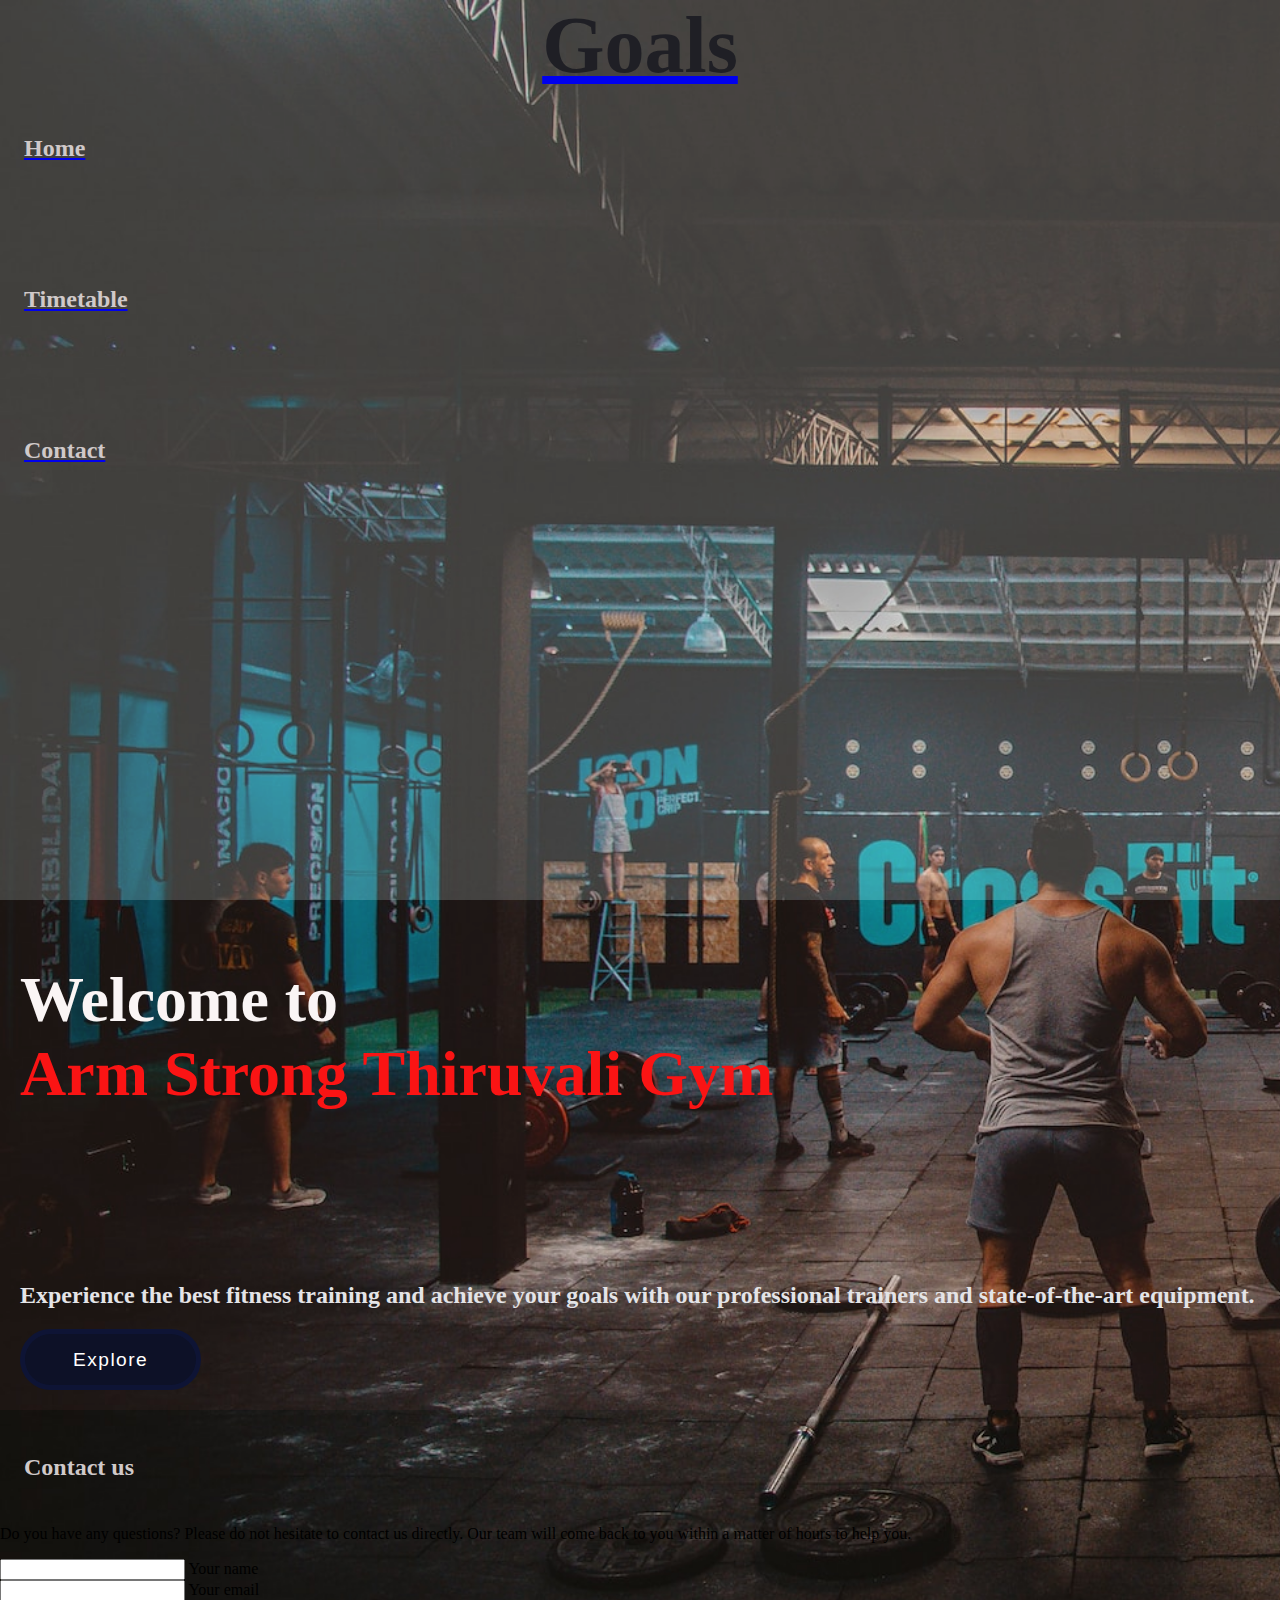
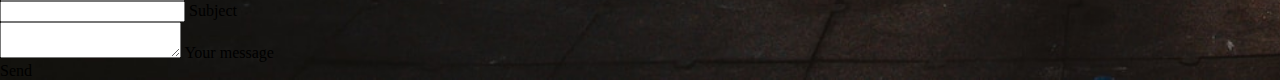
<file: index.html>
<!DOCTYPE html>
<html lang="en">
<head>
  <meta charset="UTF-8">
  <meta name="viewport" content="width=device-width, initial-scale=1.0">
  <link href="https://cdn.jsdelivr.net/npm/bootstrap@5.3.0/dist/css/bootstrap.min.css" rel="stylesheet" integrity="sha384-9ndCyUaIbzAi2FUVXJi0CjmCapSmO7SnpJef0486qhLnuZ2cdeRhO02iuK6FUUVM" crossorigin="anonymous"> 
  <link rel="stylesheet" href="styles.css">
  <title>Arm Strong Thiruvali</title>
</head>
<body>
  <div class="container-fluid">
    <div class="row">
      <div class="col-md-2 sidebar">
        <nav class="navbar">
          <a class="navbar-brand" href="#">
            <h3 class="heading">
              Goals
            </h3>
          </a>
          <a class="navbar-brand" href="#"><h2>Home</h2></a>
          <br><br>
          <a class="navbar-brand" href="time_table.html"><h2>Timetable</h2></a>
          <br><br>
          <a class="navbar-brand" href="contact.html"><h2>Contact</h2></a>
        </nav>
      </div>
      <div class=" main col-md-10 content ">
        <h1>Welcome to <br><span class="span1" style="color: rgb(250, 20, 20);">Arm Strong Thiruvali Gym</span></h1>
        <p>Experience the best fitness training and achieve your goals with our professional trainers and state-of-the-art equipment.</p>
        <div class="voltage-button">
          <a href="gym_services.html">
          <button>Explore</button>
          <svg version="1.1" xmlns="http://www.w3.org/2000/svg" x="0px" y="0px" viewBox="0 0 234.6 61.3" preserveAspectRatio="none" xml:space="preserve">
         
            <filter id="glow">
              <feGaussianBlur class="blur" result="coloredBlur" stdDeviation="2"></feGaussianBlur>
              <feTurbulence type="fractalNoise" baseFrequency="0.075" numOctaves="0.3" result="turbulence"></feTurbulence>
          <feDisplacementMap in="SourceGraphic" in2="turbulence" scale="30" xChannelSelector="R" yChannelSelector="G" result="displace"></feDisplacementMap>
              <feMerge>
                <feMergeNode in="coloredBlur"></feMergeNode>
                <feMergeNode in="coloredBlur"></feMergeNode>
                <feMergeNode in="coloredBlur"></feMergeNode>
                <feMergeNode in="displace"></feMergeNode>
                <feMergeNode in="SourceGraphic"></feMergeNode>
              </feMerge>
            </filter>
            <path class="voltage line-1" d="m216.3 51.2c-3.7 0-3.7-1.1-7.3-1.1-3.7 0-3.7 6.8-7.3 6.8-3.7 0-3.7-4.6-7.3-4.6-3.7 0-3.7 3.6-7.3 3.6-3.7 0-3.7-0.9-7.3-0.9-3.7 0-3.7-2.7-7.3-2.7-3.7 0-3.7 7.8-7.3 7.8-3.7 0-3.7-4.9-7.3-4.9-3.7 0-3.7-7.8-7.3-7.8-3.7 0-3.7-1.1-7.3-1.1-3.7 0-3.7 3.1-7.3 3.1-3.7 0-3.7 10.9-7.3 10.9-3.7 0-3.7-12.5-7.3-12.5-3.7 0-3.7 4.6-7.3 4.6-3.7 0-3.7 4.5-7.3 4.5-3.7 0-3.7 3.6-7.3 3.6-3.7 0-3.7-10-7.3-10-3.7 0-3.7-0.4-7.3-0.4-3.7 0-3.7 2.3-7.3 2.3-3.7 0-3.7 7.1-7.3 7.1-3.7 0-3.7-11.2-7.3-11.2-3.7 0-3.7 3.5-7.3 3.5-3.7 0-3.7 3.6-7.3 3.6-3.7 0-3.7-2.9-7.3-2.9-3.7 0-3.7 8.4-7.3 8.4-3.7 0-3.7-14.6-7.3-14.6-3.7 0-3.7 5.8-7.3 5.8-2.2 0-3.8-0.4-5.5-1.5-1.8-1.1-1.8-2.9-2.9-4.8-1-1.8 1.9-2.7 1.9-4.8 0-3.4-2.1-3.4-2.1-6.8s-9.9-3.4-9.9-6.8 8-3.4 8-6.8c0-2.2 2.1-2.4 3.1-4.2 1.1-1.8 0.2-3.9 2-5 1.8-1 3.1-7.9 5.3-7.9 3.7 0 3.7 0.9 7.3 0.9 3.7 0 3.7 6.7 7.3 6.7 3.7 0 3.7-1.8 7.3-1.8 3.7 0 3.7-0.6 7.3-0.6 3.7 0 3.7-7.8 7.3-7.8h7.3c3.7 0 3.7 4.7 7.3 4.7 3.7 0 3.7-1.1 7.3-1.1 3.7 0 3.7 11.6 7.3 11.6 3.7 0 3.7-2.6 7.3-2.6 3.7 0 3.7-12.9 7.3-12.9 3.7 0 3.7 10.9 7.3 10.9 3.7 0 3.7 1.3 7.3 1.3 3.7 0 3.7-8.7 7.3-8.7 3.7 0 3.7 11.5 7.3 11.5 3.7 0 3.7-1.4 7.3-1.4 3.7 0 3.7-2.6 7.3-2.6 3.7 0 3.7-5.8 7.3-5.8 3.7 0 3.7-1.3 7.3-1.3 3.7 0 3.7 6.6 7.3 6.6s3.7-9.3 7.3-9.3c3.7 0 3.7 0.2 7.3 0.2 3.7 0 3.7 8.5 7.3 8.5 3.7 0 3.7 0.2 7.3 0.2 3.7 0 3.7-1.5 7.3-1.5 3.7 0 3.7 1.6 7.3 1.6s3.7-5.1 7.3-5.1c2.2 0 0.6 9.6 2.4 10.7s4.1-2 5.1-0.1c1 1.8 10.3 2.2 10.3 4.3 0 3.4-10.7 3.4-10.7 6.8s1.2 3.4 1.2 6.8 1.9 3.4 1.9 6.8c0 2.2 7.2 7.7 6.2 9.5-1.1 1.8-12.3-6.5-14.1-5.5-1.7 0.9-0.1 6.2-2.2 6.2z" fill="transparent" stroke="#fff"></path>
            <path class="voltage line-2" d="m216.3 52.1c-3 0-3-0.5-6-0.5s-3 3-6 3-3-2-6-2-3 1.6-6 1.6-3-0.4-6-0.4-3-1.2-6-1.2-3 3.4-6 3.4-3-2.2-6-2.2-3-3.4-6-3.4-3-0.5-6-0.5-3 1.4-6 1.4-3 4.8-6 4.8-3-5.5-6-5.5-3 2-6 2-3 2-6 2-3 1.6-6 1.6-3-4.4-6-4.4-3-0.2-6-0.2-3 1-6 1-3 3.1-6 3.1-3-4.9-6-4.9-3 1.5-6 1.5-3 1.6-6 1.6-3-1.3-6-1.3-3 3.7-6 3.7-3-6.4-6-6.4-3 2.5-6 2.5h-6c-3 0-3-0.6-6-0.6s-3-1.4-6-1.4-3 0.9-6 0.9-3 4.3-6 4.3-3-3.5-6-3.5c-2.2 0-3.4-1.3-5.2-2.3-1.8-1.1-3.6-1.5-4.6-3.3s-4.4-3.5-4.4-5.7c0-3.4 0.4-3.4 0.4-6.8s2.9-3.4 2.9-6.8-0.8-3.4-0.8-6.8c0-2.2 0.3-4.2 1.3-5.9 1.1-1.8 0.8-6.2 2.6-7.3 1.8-1 5.5-2 7.7-2 3 0 3 2 6 2s3-0.5 6-0.5 3 5.1 6 5.1 3-1.1 6-1.1 3-5.6 6-5.6 3 4.8 6 4.8 3 0.6 6 0.6 3-3.8 6-3.8 3 5.1 6 5.1 3-0.6 6-0.6 3-1.2 6-1.2 3-2.6 6-2.6 3-0.6 6-0.6 3 2.9 6 2.9 3-4.1 6-4.1 3 0.1 6 0.1 3 3.7 6 3.7 3 0.1 6 0.1 3-0.6 6-0.6 3 0.7 6 0.7 3-2.2 6-2.2 3 4.4 6 4.4 3-1.7 6-1.7 3-4 6-4 3 4.7 6 4.7 3-0.5 6-0.5 3-0.8 6-0.8 3-3.8 6-3.8 3 6.3 6 6.3 3-4.8 6-4.8 3 1.9 6 1.9 3-1.9 6-1.9 3 1.3 6 1.3c2.2 0 5-0.5 6.7 0.5 1.8 1.1 2.4 4 3.5 5.8 1 1.8 0.3 3.7 0.3 5.9 0 3.4 3.4 3.4 3.4 6.8s-3.3 3.4-3.3 6.8 4 3.4 4 6.8c0 2.2-6 2.7-7 4.4-1.1 1.8 1.1 6.7-0.7 7.7-1.6 0.8-4.7-1.1-6.8-1.1z" fill="transparent" stroke="#fff"></path>
          </svg>
          <div class="dots">
            <div class="dot dot-1"></div>
            <div class="dot dot-2"></div>
            <div class="dot dot-3"></div>
            <div class="dot dot-4"></div>
            <div class="dot dot-5"></div>
          </div>
        </a>
        </div>
      </div>
    </div>
  </div>
  <!--Section: Contact v.2-->
<section class="mb-4" id="contact">

  <!--Section heading-->
  <h2 class="h1-responsive font-weight-bold text-center my-4">Contact us</h2>
  <!--Section description-->
  <p class="text-center w-responsive mx-auto mb-5">Do you have any questions? Please do not hesitate to contact us directly. Our team will come back to you within
      a matter of hours to help you.</p>

  <div class="row">

      <!--Grid column-->
      <div class="col-md-9 mb-md-0 mb-5">
          <form id="contact-form" name="contact-form" action="mail.php" method="POST">

              <!--Grid row-->
              <div class="row">

                  <!--Grid column-->
                  <div class="col-md-6">
                      <div class="md-form mb-0">
                          <input type="text" id="name" name="name" class="form-control">
                          <label for="name" class="">Your name</label>
                      </div>
                  </div>
                  <!--Grid column-->

                  <!--Grid column-->
                  <div class="col-md-6">
                      <div class="md-form mb-0">
                          <input type="text" id="email" name="email" class="form-control">
                          <label for="email" class="">Your email</label>
                      </div>
                  </div>
                  <!--Grid column-->

              </div>
              <!--Grid row-->

              <!--Grid row-->
              <div class="row">
                  <div class="col-md-12">
                      <div class="md-form mb-0">
                          <input type="text" id="subject" name="subject" class="form-control">
                          <label for="subject" class="">Subject</label>
                      </div>
                  </div>
              </div>
              <!--Grid row-->

              <!--Grid row-->
              <div class="row">

                  <!--Grid column-->
                  <div class="col-md-12">

                      <div class="md-form">
                          <textarea type="text" id="message" name="message" rows="2" class="form-control md-textarea"></textarea>
                          <label for="message">Your message</label>
                      </div>

                  </div>
              </div>
              <!--Grid row-->

          </form>

          <div class="text-center text-md-left">
              <a class="btn btn-primary" onclick="document.getElementById('contact-form').submit();">Send</a>
          </div>
      </div>
  </div>

</section>
<!--Section: Contact v.2-->
  <script src="https://cdn.jsdelivr.net/npm/bootstrap@5.3.0/dist/js/bootstrap.bundle.min.js" integrity="sha384-geWF76RCwLtnZ8qwWowPQNguL3RmwHVBC9FhGdlKrxdiJJigb/j/68SIy3Te4Bkz" crossorigin="anonymous"></script>
</body>
</html>
</file>
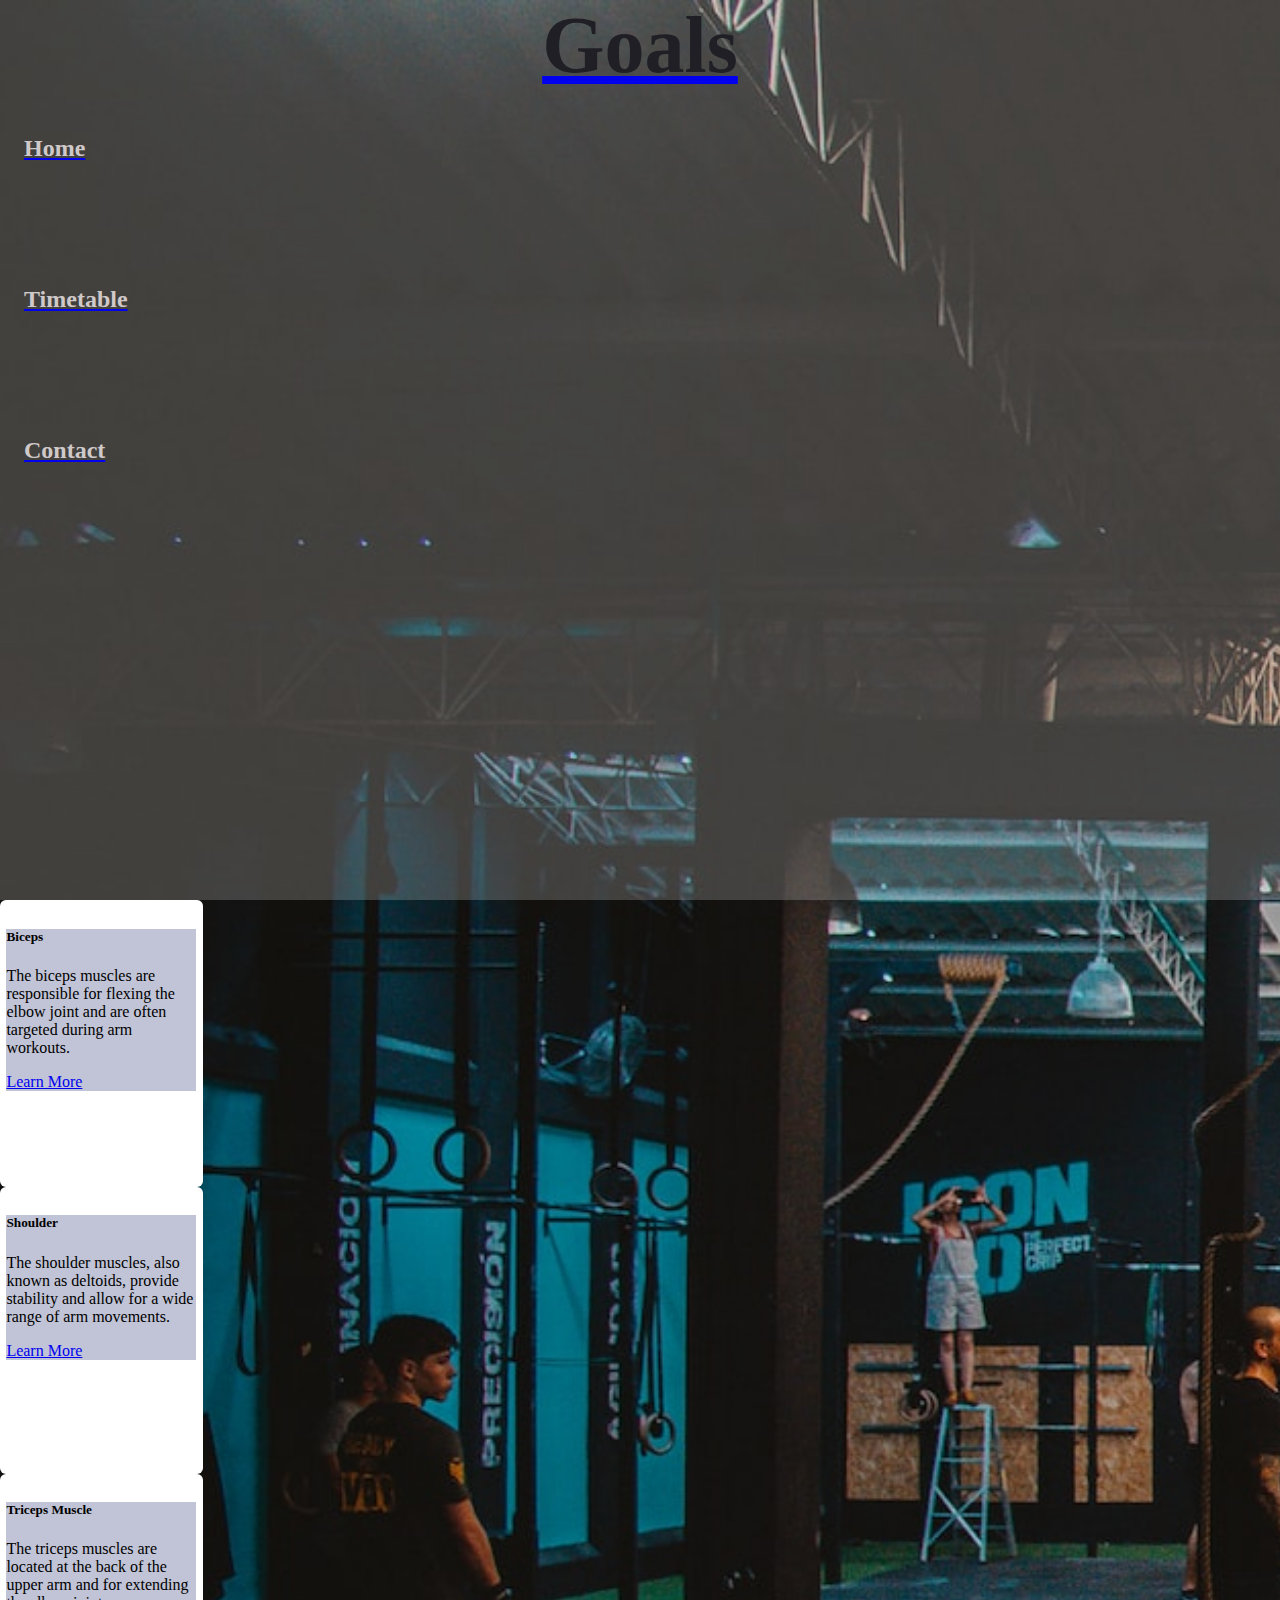
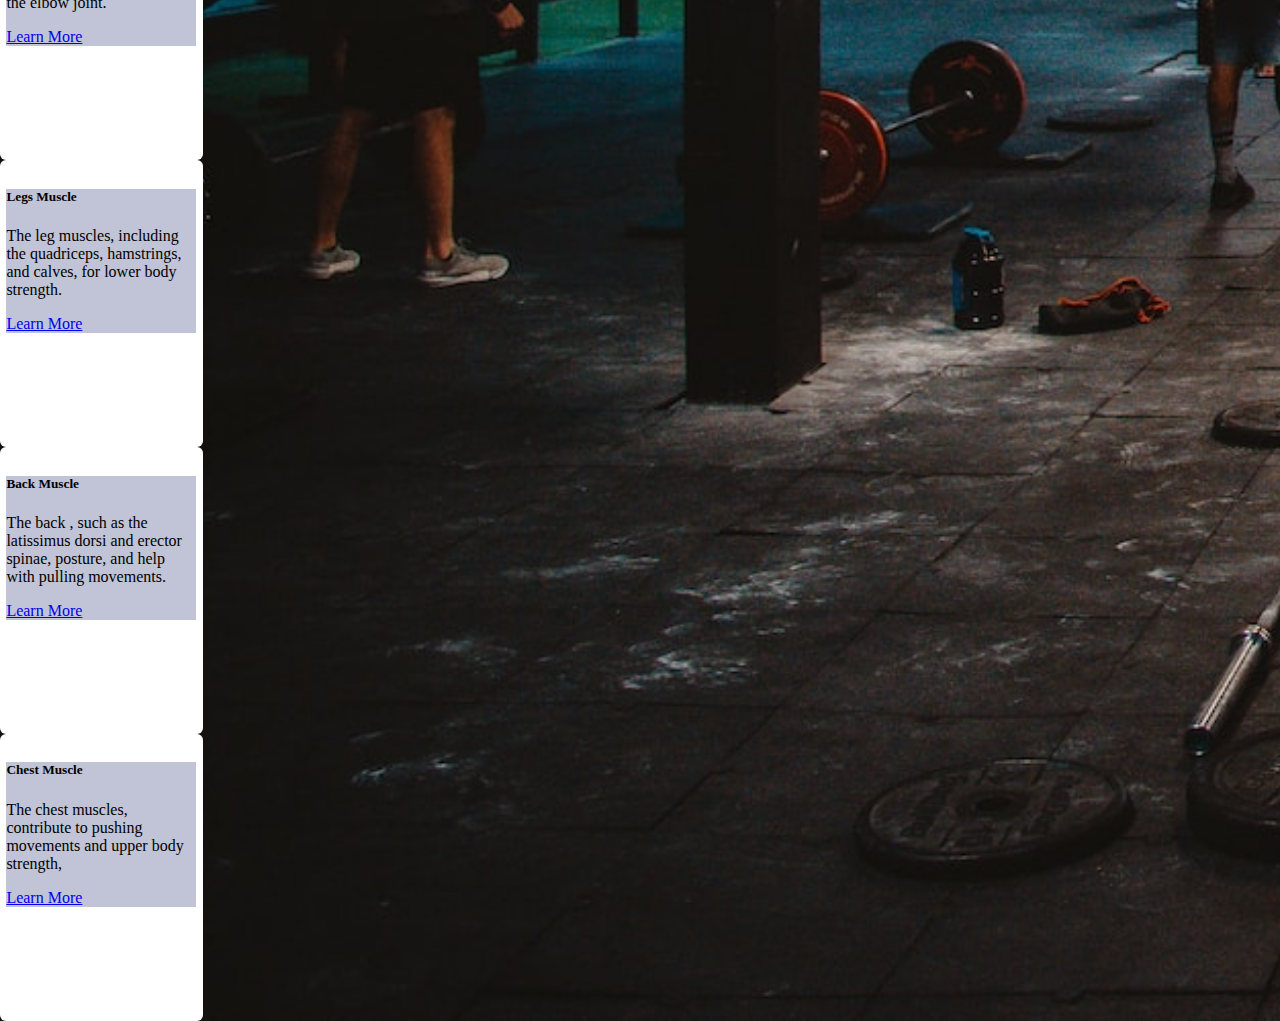
<file: gym_services.html>
<!DOCTYPE html>
<html lang="en">
<head>
  <meta charset="UTF-8">
  <meta name="viewport" content="width=device-width, initial-scale=1.0">
  <link href="https://cdn.jsdelivr.net/npm/bootstrap@5.3.0/dist/css/bootstrap.min.css" rel="stylesheet" integrity="sha384-9ndCyUaIbzAi2FUVXJi0CjmCapSmO7SnpJef0486qhLnuZ2cdeRhO02iuK6FUUVM" crossorigin="anonymous"> 
  <link rel="stylesheet" href="styles.css">
  <title>Goals International - Gym Services</title>
</head>
<body>
  <div class="container">
    <div class="row">
      <div class="col-md-2 sidebar">
        <nav class="navbar">
          <a class="navbar-brand" href="index.html">
            <h3 class="heading">
              Goals
            </h3>
          </a>
          <a class="navbar-brand" href="index.html">
            <h2>Home</h2>
          </a>
          <br><br>
          <a class="navbar-brand" href="time_table.html">
            <h2>Timetable</h2>
          </a>
          <br><br>
          <a class="navbar-brand" href="contact.html">
            <h2>Contact</h2>
          </a>
        </nav>
      </div>
      <div class="col-md-10">
        <div class="row">
          <div class="col-md-6 col-lg-4 p-2">
            <div class="  card">
              <div class=" car card-body">
                <h5 class="card-title">Biceps</h5>
                <p class="card-text">The biceps muscles are responsible for flexing the elbow joint and are often targeted during arm workouts.</p>
                <a href="https://musclewiki.com/" class="btn btn-primary">Learn More</a>
              </div>
            </div>
          </div>
          <div class="col-md-6 col-lg-4 p-2">
            <div class=" card">
              <div class=" car card-body">
                <h5 class="card-title">Shoulder </h5>
                <p class="card-text">The shoulder muscles, also known as deltoids, provide stability and allow for a wide range of arm movements.</p>
                <a href="https://musclewiki.com/" class="btn btn-primary">Learn More</a>
              </div>
            </div>
          </div>
          <div class=" col-md-6 col-lg-4 p-2">
            <div class="card">
              <div class=" car card-body">
                <h5 class="card-title">Triceps Muscle</h5>
                <p class="card-text">The triceps muscles are located at the back of the upper arm and  for extending the elbow joint.</p>
                <a href="https://musclewiki.com/" class="btn btn-primary">Learn More</a>
              </div>
            </div>
          </div>
          <div class=" col-md-6 col-lg-4 p-2">
            <div class="card">
              <div class=" car card-body">
                <h5 class="card-title">Legs Muscle</h5>
                <p class="card-text"> The leg muscles, including the quadriceps, hamstrings, and calves, for lower body strength.</p>
                <a href="https://musclewiki.com/" class="btn btn-primary">Learn More</a>
              </div>
            </div>
          </div>
          <div class="col-md-6 col-lg-4 p-2">
            <div class=" card">
              <div class=" car card-body">
                <h5 class="card-title">Back Muscle</h5>
                <p class="card-text">The back , such as the latissimus dorsi and erector spinae, posture, and help with pulling movements.</p>
                <a href="https://musclewiki.com/" class="btn btn-primary">Learn More</a>
              </div>
            </div>
          </div>
          <div class="col-md-6 col-lg-4 p-2">
            <div class=" card">
              <div class=" car card-body">
                <h5 class="card-title">Chest Muscle</h5>
                <p class="card-text">The chest muscles, contribute to pushing movements and upper body strength, </p>
                <a href="https://musclewiki.com/" class="btn btn-primary">Learn More</a>
              </div>
            </div>
          </div>
        </div>
      </div>
    </div>
  </div>

  <script src="https://cdn.jsdelivr.net/npm/bootstrap@5.3.0/dist/js/bootstrap.bundle.min.js" integrity="sha384-geWF76RCwLtnZ8qwWowPQNguL3RmwHVBC9FhGdlKrxdiJJigb/j/68SIy3Te4Bkz" crossorigin="anonymous"></script>
</body>
</html>
</file>
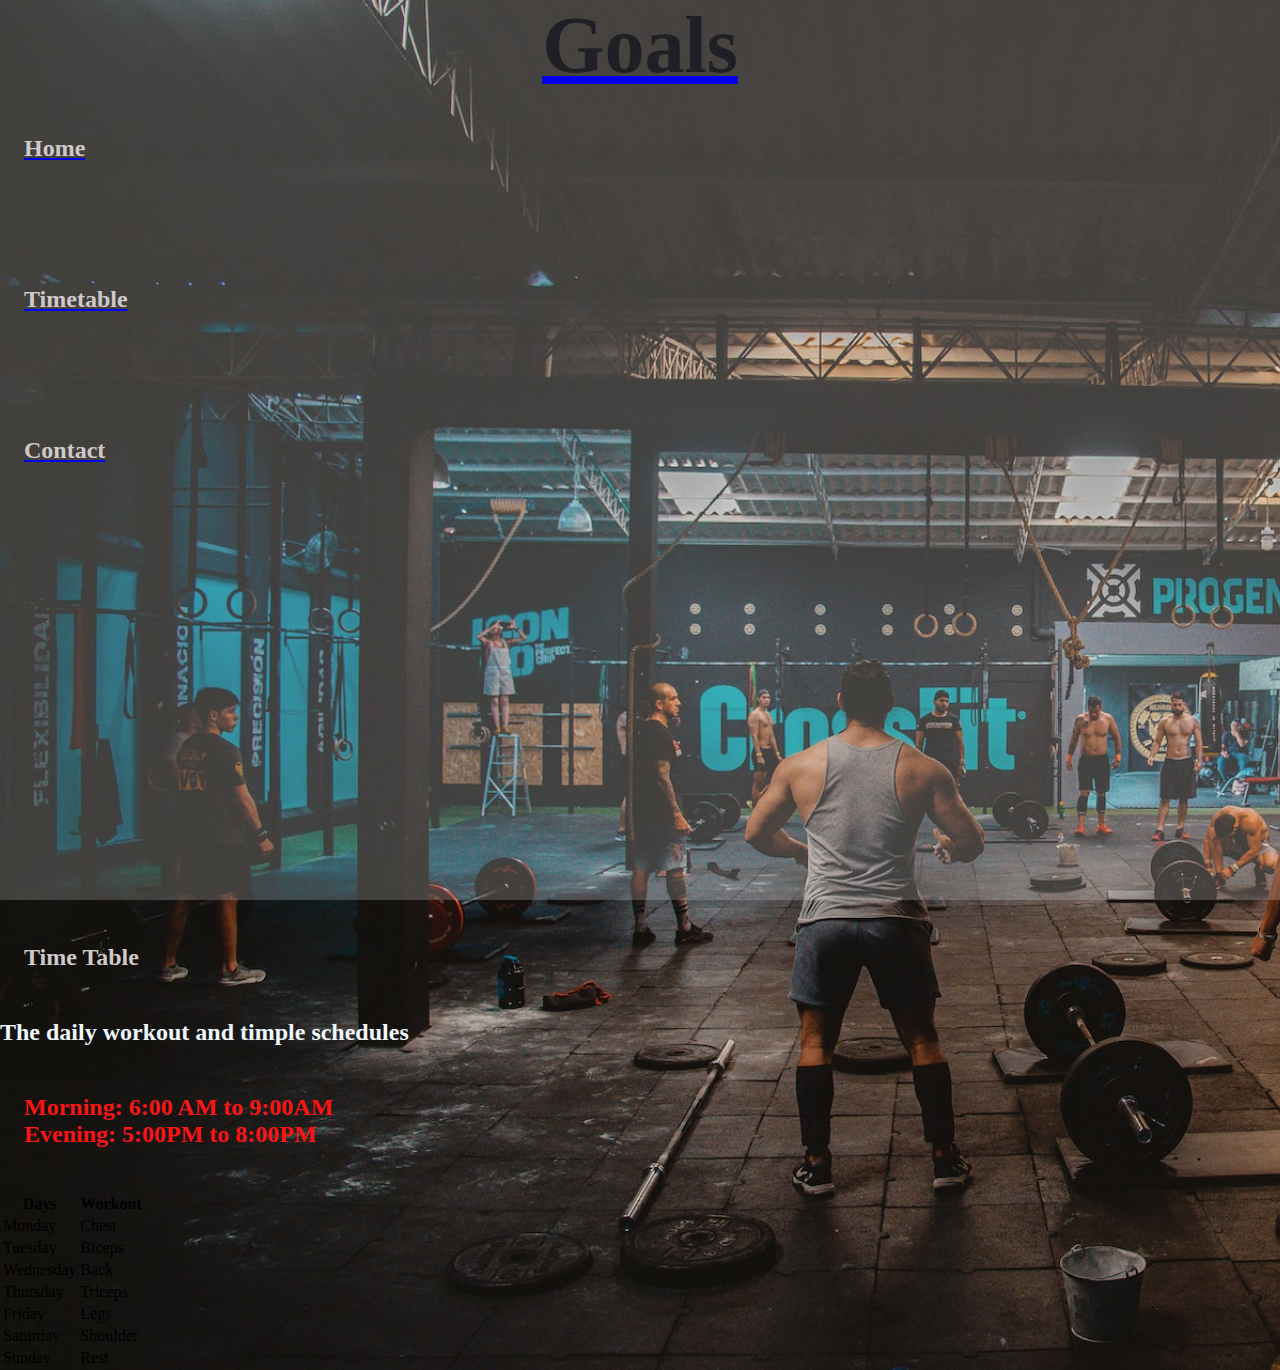
<file: time_table.html>
<!DOCTYPE html>
<html lang="en">
<head>
  <meta charset="UTF-8">
  <meta name="viewport" content="width=device-width, initial-scale=1.0">
  <link href="https://cdn.jsdelivr.net/npm/bootstrap@5.3.0/dist/css/bootstrap.min.css" rel="stylesheet" integrity="sha384-9ndCyUaIbzAi2FUVXJi0CjmCapSmO7SnpJef0486qhLnuZ2cdeRhO02iuK6FUUVM" crossorigin="anonymous"> 
  <link rel="stylesheet" href="styles.css">
  <title>Goals International - Page 2</title>
</head>
<body>
  <div class="container">
    <div class="row">
      <div class="col-md-2 sidebar">
        <nav class="navbar">
          <a class="navbar-brand" href="index.html">
            <h3 class="heading">
              Goals
            </h3>
          </a>
          <a class="navbar-brand" href="index.html">
            <h2>Home</h2>
          </a>
          <br><br>
          <a class="navbar-brand" href="#">
            <h2>Timetable</h2>
          </a>
          <br><br>
          <a class="navbar-brand" href="contact.html">
            <h2>Contact</h2>
          </a>
        </nav>
      </div>
      <div class="col-md-10">
        <h2>Time Table</h2>
        <p class="span1" style="font-size: x-large; font-weight: bold; color: aliceblue;">The daily workout and timple schedules</p>
        <span class="span1"><h2  style="color: rgb(250, 20, 20) !important;">Morning: 6:00 AM to 9:00AM <br>Evening: 5:00PM to 8:00PM</h2></span>

        <table class="table table-dark table-striped">
          <thead>
            <tr>
              <th scope="col">Days</th>
              <th scope="col">Workout</th>
            </tr>
          </thead>
          <tbody>
            <tr>
              <td>Monday</td>
              <td>Chest</td>
            </tr>
            <tr>
              <td>Tuesday</td>
              <td>Biceps</td>
            </tr>
            <tr>
              <td>Wednesday</td>
              <td>Back</td>
            </tr>
            <tr>
              <td>Thursday</td>
              <td>Triceps</td>
            </tr>
            <tr>
              <td>Friday</td>
              <td>Legs</td>
            </tr>
            <tr>
              <td>Saturday</td>
              <td>Shoulder</td>
            </tr>
            <tr>
              <td>Sunday</td>
              <td>Rest</td>
            </tr>
          </tbody>
        </table>
      </div>
    </div>
  </div>

  <script src="https://cdn.jsdelivr.net/npm/bootstrap@5.3.0/dist/js/bootstrap.bundle.min.js" integrity="sha384-geWF76RCwLtnZ8qwWowPQNguL3RmwHVBC9FhGdlKrxdiJJigb/j/68SIy3Te4Bkz" crossorigin="anonymous"></script>
</body>
</html>
</file>
<file: styles.css>
body {
    background-image: url("back1.jpg");
    background-repeat: no-repeat;
    background-size: cover;
    margin: 0;
    padding: 0;
  }
  /* .main {
    background-image: url("back.jpg");
    background-repeat: no-repeat;
    background-size: cover;
    margin: 0;
    padding: 0;
  } */
  
  .sidebar {
    background-color: #ffffff33;
    background-attachment: fixed;
    height: 100vh;
  }
  
  .sidebar .navbar {
    background-color: transparent;
    box-shadow: none;
  }
  
  .sidebar .navbar-brand img {
    margin-right: 10px;
  }
  
  .sidebar .navbar-brand h3 {
    margin: 0;
    color: rgb(5, 53, 9);
  }
  
  .content {
    background-color: #c7636310;
    padding: 20px;
  }
  
  .content h1 {
    font-size: 4rem;
    font-weight: bolder;
    color: #faf5f5;
    padding-bottom: 8rem;
  }
  
  .content p {
    font-size: 1.5rem;
    font-weight: bold;
    margin-bottom: 20px;
    color: #e4e4e7;

  }
  .content p:hover{
    cursor: pointer;
    background: #0f1b5353;
    transform: scale(1.005);
  }
  .heading{
    text-align: center!important;
    font-size: 5rem !important;
    font-weight: bold !important;
    color: #1f1f25 !important;
  }
  h2{
    color: #d0c9c9 !important;
    font-weight: bold !important;
    padding: 1.5rem;
  }
  h2:hover {
    cursor: pointer;
    background: #0f1b5353;
    transform: scale(1.1);
  }
  h1{
    font-weight: bolder;
    font-size: 3rem;
  }
  .span1:hover{
    cursor: pointer;
    background: #0f1b5353;
    transform: scale(1.1);
  }
  .voltage-button {
    position: relative;
  }
  
  .voltage-button button {
    color: white;
    background: #0D1127;
    padding: 1rem 3rem 1rem 3rem;
    border-radius: 5rem;
    border: 5px solid #1e47ea13;
    font-size: 1.2rem;
    line-height: 1em;
    letter-spacing: 0.075em;
    transition: background 0.3s;
  }
  
  .voltage-button button:hover {
    cursor: pointer;
    background: #0f1b5353;
  }
  
  .voltage-button button:hover + svg, .voltage-button button:hover + svg + .dots {
    opacity: 1;
  }
  
  .voltage-button svg {
    display: block;
    position: absolute;
    top: -0.75em;
    left: -0.25em;
    width: calc(100% + 0.5em);
    height: calc(100% + 1.5em);
    pointer-events: none;
    opacity: 0;
    transition: opacity 0.4s;
    transition-delay: 0.1s;
  }
  
  .voltage-button svg path {
    stroke-dasharray: 100;
    filter: url("#glow");
  }
  
  .voltage-button svg path.line-1 {
    stroke: #f6de8d;
    stroke-dashoffset: 0;
    animation: spark-1 3s linear infinite;
  }
  
  .voltage-button svg path.line-2 {
    stroke: #6bfeff;
    stroke-dashoffset: 500;
    animation: spark-2 3s linear infinite;
  }
  
  .voltage-button .dots {
    opacity: 0;
    transition: opacity 0.3s;
    transition-delay: 0.4s;
  }
  
  .voltage-button .dots .dot {
    width: 1rem;
    height: 1rem;
    background: white;
    border-radius: 100%;
    position: absolute;
    opacity: 0;
  }
  
  .voltage-button .dots .dot-1 {
    top: 0;
    left: 20%;
    animation: fly-up 3s linear infinite;
  }
  
  .voltage-button .dots .dot-2 {
    top: 0;
    left: 55%;
    animation: fly-up 3s linear infinite;
    animation-delay: 0.5s;
  }
  
  .voltage-button .dots .dot-3 {
    top: 0;
    left: 80%;
    animation: fly-up 3s linear infinite;
    animation-delay: 1s;
  }
  
  .voltage-button .dots .dot-4 {
    bottom: 0;
    left: 30%;
    animation: fly-down 3s linear infinite;
    animation-delay: 2.5s;
  }
  
  .voltage-button .dots .dot-5 {
    bottom: 0;
    left: 65%;
    animation: fly-down 3s linear infinite;
    animation-delay: 1.5s;
  }
  
  @keyframes spark-1 {
    to {
      stroke-dashoffset: -1000;
    }
  }
  
  @keyframes spark-2 {
    to {
      stroke-dashoffset: -500;
    }
  }
  
  @keyframes fly-up {
    0% {
      opacity: 0;
      transform: translateY(0) scale(0.2);
    }
  
    5% {
      opacity: 1;
      transform: translateY(-1.5rem) scale(0.4);
    }
  
    10%, 100% {
      opacity: 0;
      transform: translateY(-3rem) scale(0.2);
    }
  }
  
  @keyframes fly-down {
    0% {
      opacity: 0;
      transform: translateY(0) scale(0.2);
    }
  
    5% {
      opacity: 1;
      transform: translateY(1.5rem) scale(0.4);
    }
  
    10%, 100% {
      opacity: 0;
      transform: translateY(3rem) scale(0.2);
    }
  }
  
 
  .card {
    width: 190px;
    height: 274px;
    background: white;
    padding: .4em;
    border-radius: 6px;
  }
  
  .card-image {
    background-color: rgb(236, 236, 236);
    width: 100%;
    height: 60%;
    border-radius: 6px 6px 0 0;
  }
  
  .card-image:hover {
    transform: scale(0.98);
  }
  
  .category {
    text-transform: uppercase;
    font-size: 0.7em;
    font-weight: 600;
    color: rgb(63, 121, 230);
    padding: 10px 7px 0;
  }
  
  .category:hover {
    cursor: pointer;
  }
  
  .heading1 {
    font-weight: 600;
    color: rgb(88, 87, 87);
    padding: 7px;
  }
  
  .heading1:hover {
    cursor: pointer;
  }
  
  .author {
    color: gray;
    font-weight: 400;
    font-size: 11px;
    padding-top: 20px;
  }
  
  .name {
    font-weight: 600;
  }
  
  .name:hover {
    cursor: pointer;
  }
  .car{
    background-color: #4e578a5a;
  }
</file>
